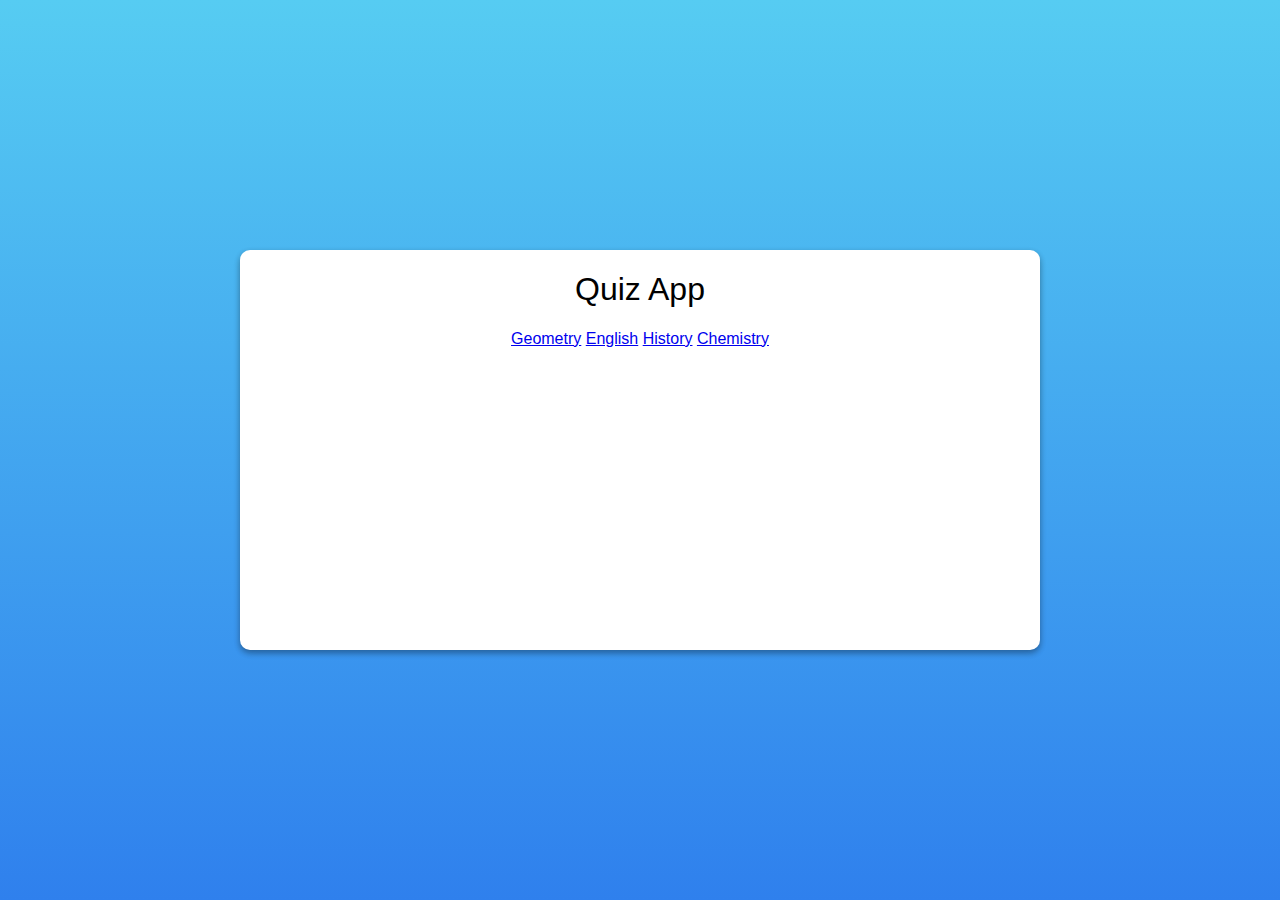
<file: index.html>
<!DOCTYPE html>
<html lang="en_US">
    <head>
        <meta charset="utf-8"/>
        <meta name="viewport" content="width=device-width,initial-scale=1"/>
        <link rel="stylesheet" href="style.css"/>
        <title>Quiz App</title>
    </head>
    <body>
        <div id="quiz">
            <h1>Quiz App</h1>
            <div id="quiz-select">
                <a href="/geometry.html">Geometry</a>
                <a href="/english.html">English</a>
                <a href="/history.html">History</a>
                <a href="/chemistry.html">Chemistry</a>
            </div>
        </div>	
    </body>
</html>
</file>
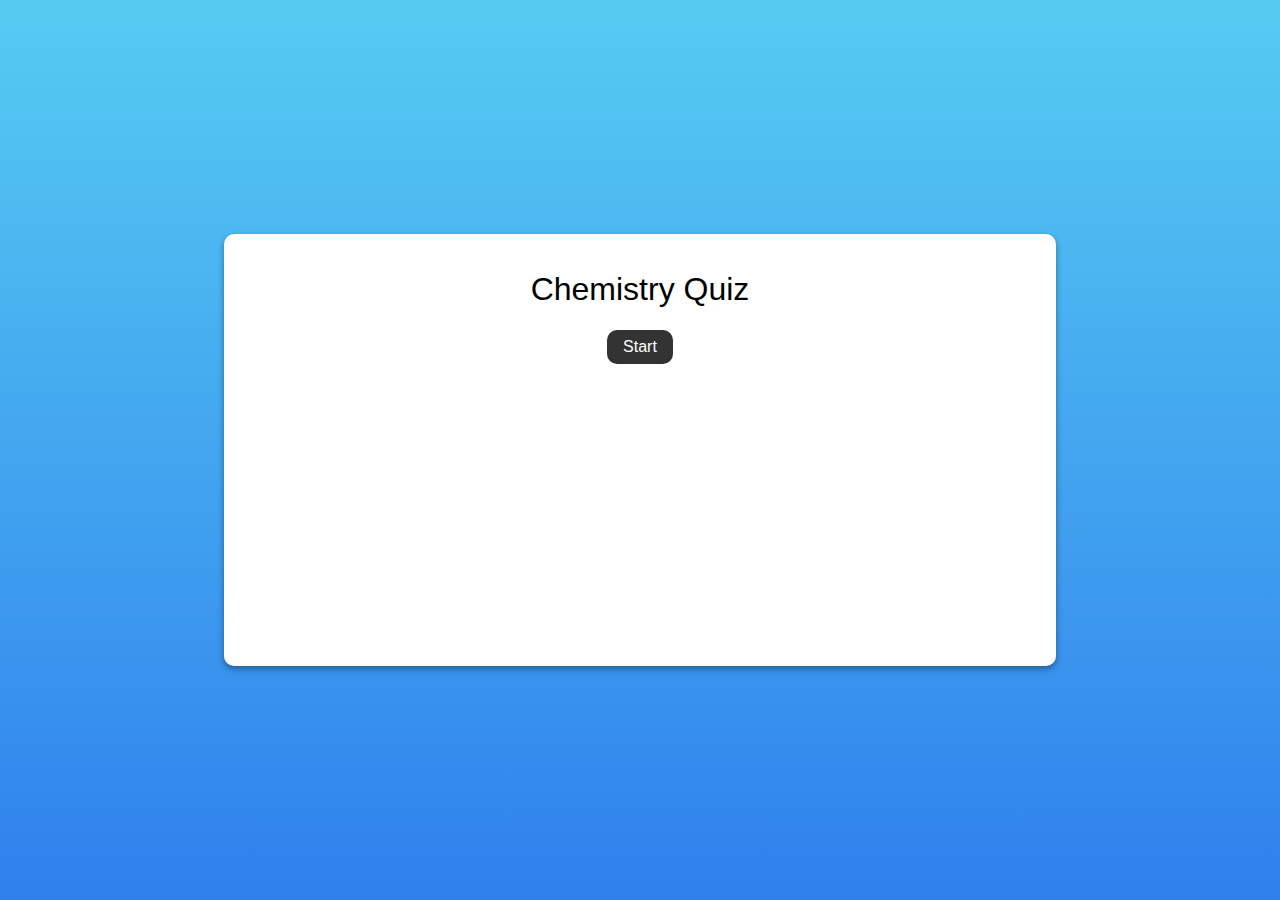
<file: chemistry.html>
<!DOCTYPE html>
<html lang="en_US">
	<head>
		<meta charset="utf-8"/>
		<meta name="viewport" content="width=device-width,initial-scale=1"/>
		<link rel="stylesheet" href="style.css"/>
		<title>Chemistry Quiz</title>
	</head>
	<body>
		<div id="quiz">
			<div id="quiz-header">
				<h1>Chemistry Quiz</h1>
			</div>
			<div id="quiz-start-screen">
				<p><a href="#" id="quiz-start-btn" class="quiz-button">Start</a></p>
			</div>
		</div>	

		<script src="https://cdnjs.cloudflare.com/ajax/libs/jquery/3.3.1/jquery.min.js"></script>
		<script src="jquery-quiz.min.js"></script>
		<script src="chemistry.js"></script>
	</body>
</html>
</file>
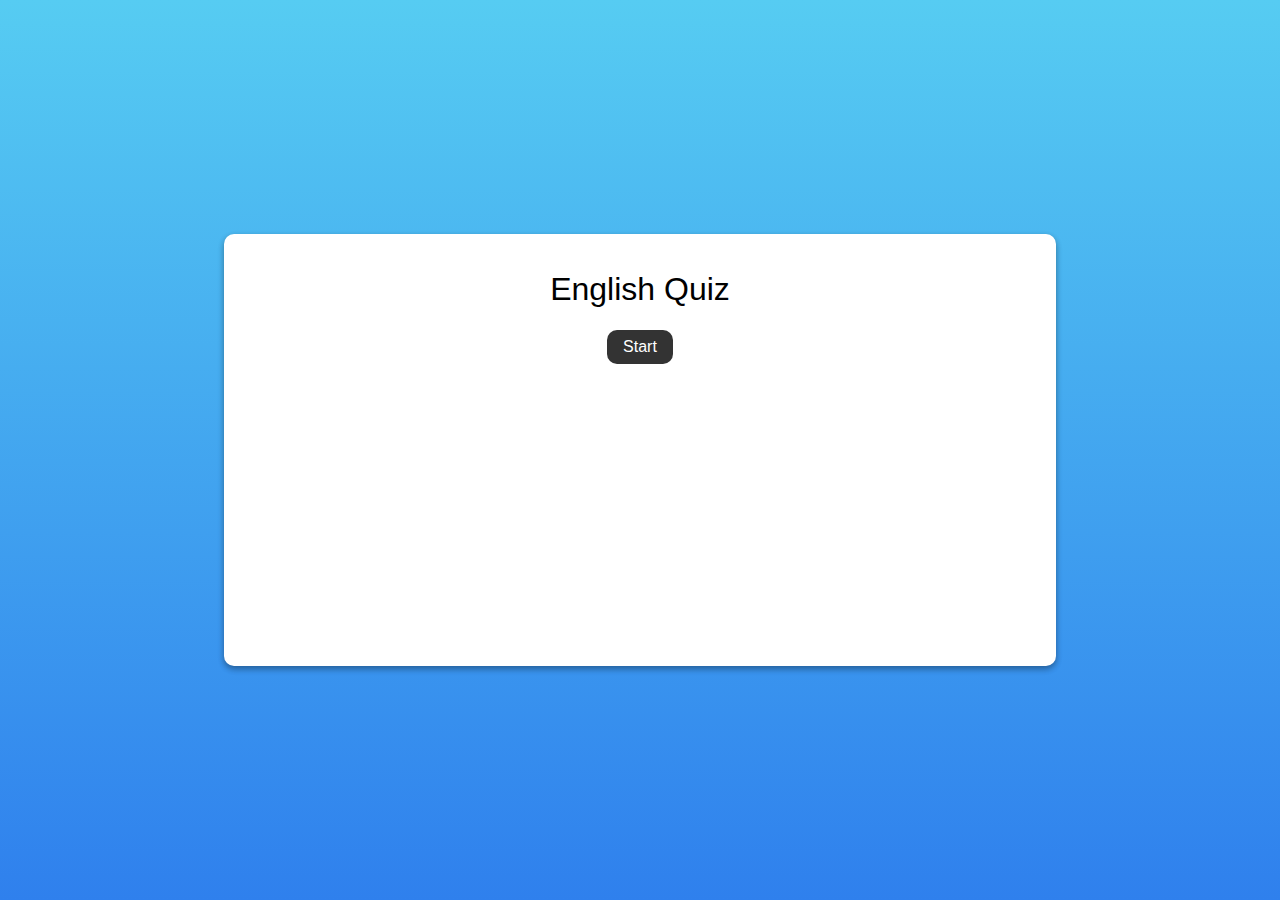
<file: english.html>
<!DOCTYPE html>
<html lang="en_US">
	<head>
		<meta charset="utf-8"/>
		<meta name="viewport" content="width=device-width,initial-scale=1"/>
		<link rel="stylesheet" href="style.css"/>
		<title>English Quiz</title>
	</head>
	<body>
		<div id="quiz">
			<div id="quiz-header">
				<h1>English Quiz</h1>
			</div>
			<div id="quiz-start-screen">
				<p><a href="#" id="quiz-start-btn" class="quiz-button">Start</a></p>
			</div>
		</div>	

		<script src="https://cdnjs.cloudflare.com/ajax/libs/jquery/3.3.1/jquery.min.js"></script>
		<script src="jquery-quiz.min.js"></script>
		<script src="english.js"></script>
	</body>
</html>
</file>
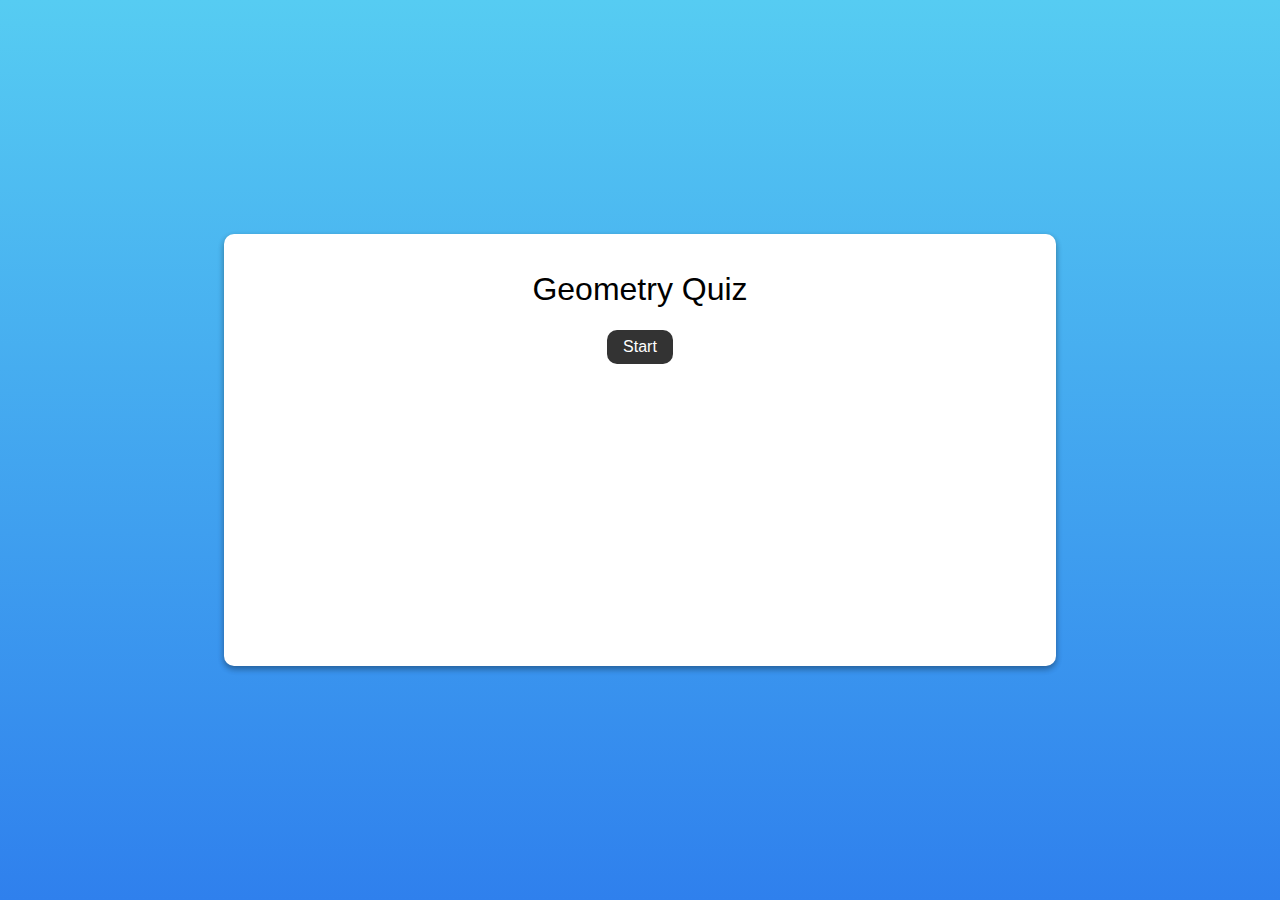
<file: geometry.html>
<!DOCTYPE html>
<html lang="en_US">
	<head>
		<meta charset="utf-8"/>
		<meta name="viewport" content="width=device-width,initial-scale=1"/>
		<link rel="stylesheet" href="style.css"/>
		<title>Geometry Quiz</title>
	</head>
	<body>
		<div id="quiz">
			<div id="quiz-header">
				<h1>Geometry Quiz</h1>
			</div>
			<div id="quiz-start-screen">
				<p><a href="#" id="quiz-start-btn" class="quiz-button">Start</a></p>
			</div>
		</div>	

		<script src="https://cdnjs.cloudflare.com/ajax/libs/jquery/3.3.1/jquery.min.js"></script>
		<script src="jquery-quiz.min.js"></script>
		<script src="geometry.js"></script>
	</body>
</html>
</file>
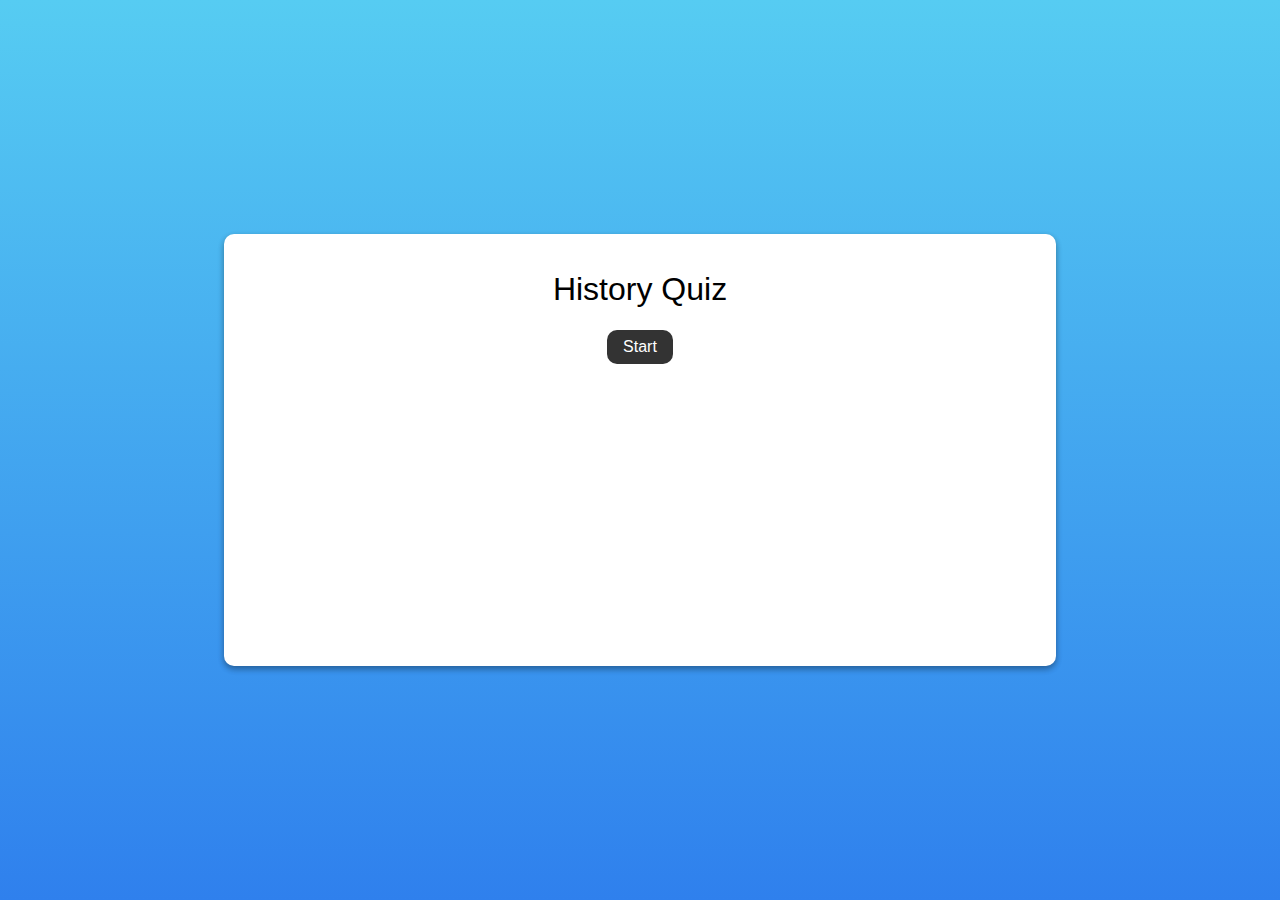
<file: history.html>
<!DOCTYPE html>
<html lang="en_US">
	<head>
		<meta charset="utf-8"/>
		<meta name="viewport" content="width=device-width,initial-scale=1"/>
		<link rel="stylesheet" href="style.css"/>
		<title>History Quiz</title>
	</head>
	<body>
		<div id="quiz">
			<div id="quiz-header">
				<h1>History Quiz</h1>
			</div>
			<div id="quiz-start-screen">
				<p><a href="#" id="quiz-start-btn" class="quiz-button">Start</a></p>
			</div>
		</div>	

		<script src="https://cdnjs.cloudflare.com/ajax/libs/jquery/3.3.1/jquery.min.js"></script>
		<script src="jquery-quiz.min.js"></script>
		<script src="history.js"></script>
	</body>
</html>
</file>
<file: style.css>
@import url('/normalize.css');
@import url('/jquery-quiz.min.css');
@import url('https://code.cdn.mozilla.net/fonts/fira.css');


body {
	height: 100vh;
	background: #2f80ed;
	background: linear-gradient(to bottom, #56ccf2, #2f80ed);
	font-family: 'Fira Sans', sans-serif;
}

#quiz {
	margin: 0;
	width: calc(100% - 60px);
	max-width: 800px;
	min-height: 400px;
	max-height: calc(100% - 60px);
	background: white;
	border-radius: 10px;
	position: absolute;
	top: 50%;
	left: 50%;
	transform: translate(-50%, -50%);
	box-shadow: 0 3px 6px rgba(0,0,0,0.16), 0 3px 6px rgba(0,0,0,0.23);
}

.question {
	text-align: center;
}
img {
	max-height: 100px;
}

h1 {
	font-weight: 200;
	text-align: center;
}

#quiz-select {
    text-align: center;
}

#quiz-controls {
	position: absolute;
	top: 50%;
	left: 50%;
	transform: translate(-50%,-50%);
	min-width: 200px;
	min-height: 100px;
	box-shadow: 0 3px 6px rgba(0,0,0,0.16), 0 3px 6px rgba(0,0,0,0.23);
}

.quiz-results-state #quiz-controls {
	box-shadow: none;
}

a:hover {
	background: #ddd;
}
</file>
